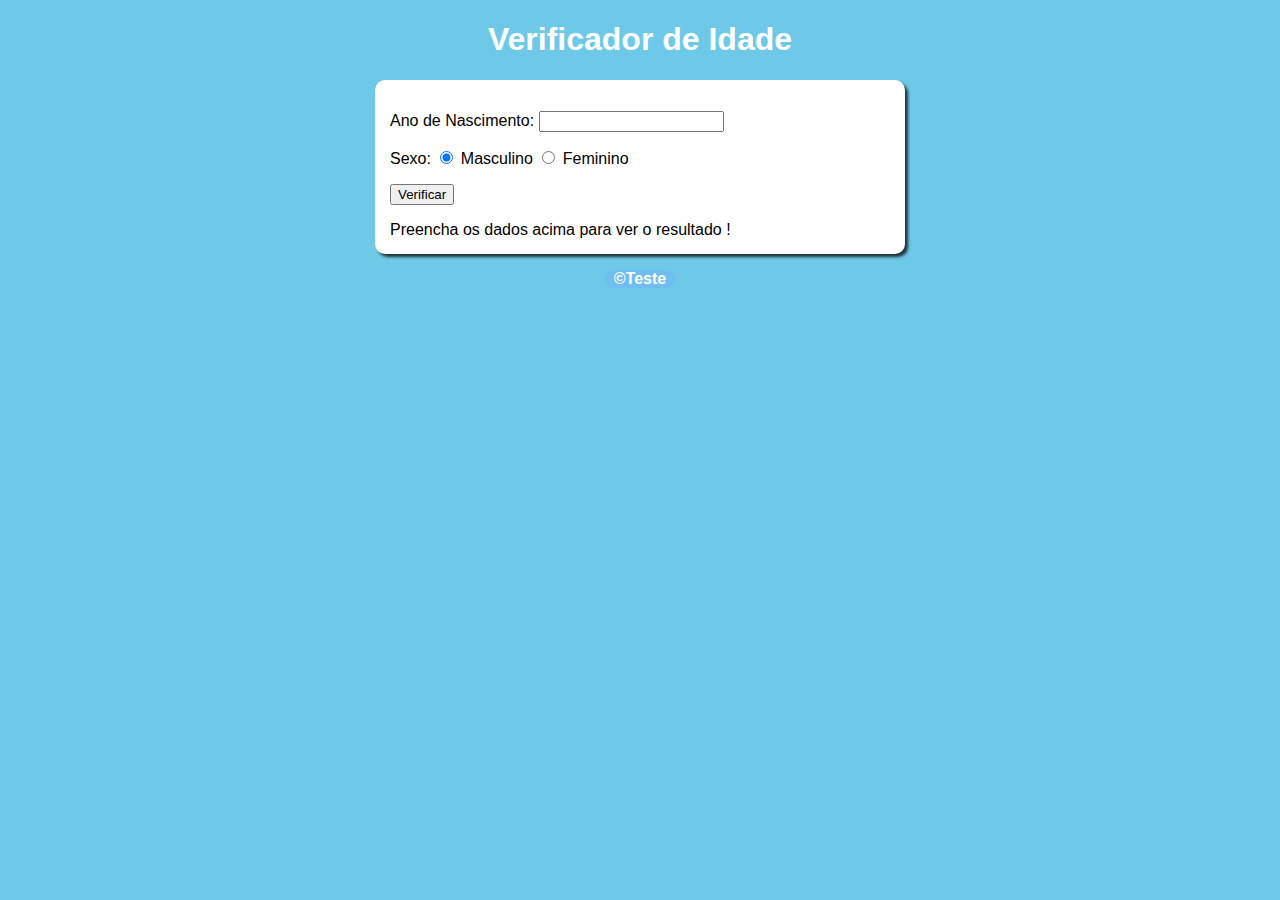
<file: index.html>
<!DOCTYPE html>
<html lang="pt-br">
<head>
    <meta charset="UTF-8">
    <meta name="viewport" content="width=device-width, initial-scale=1.0">
    <title>Verificador de Idade</title>
    <link rel="stylesheet" href="estilos/style.css">
</head>
<body>
    <header>
        <h1>Verificador de Idade</h1>
    </header>
    
    
    <section>
        <div>
            <p id="1">Ano de Nascimento: <input type="number" name="txtano" id="txtano" min="0"> </p>
            <p>Sexo: 
                <input type="radio" name="radsex" id="mas" checked>
                <label for="mas">Masculino</label>
                <input type="radio" name="radsex" id="fem">
                <label for="fem">Feminino</label>
                <p><input type="button" value="Verificar" onclick = "verificar()"></p>
            </p>
        </div>

        <div id="res">
            Preencha os dados acima para ver o resultado !
        </div>

    </section>

    <footer>
        <p><strong>&copy;Teste</strong></p>
    </footer>
    <script src="script.js"></script>
</body>
</html>
</file>
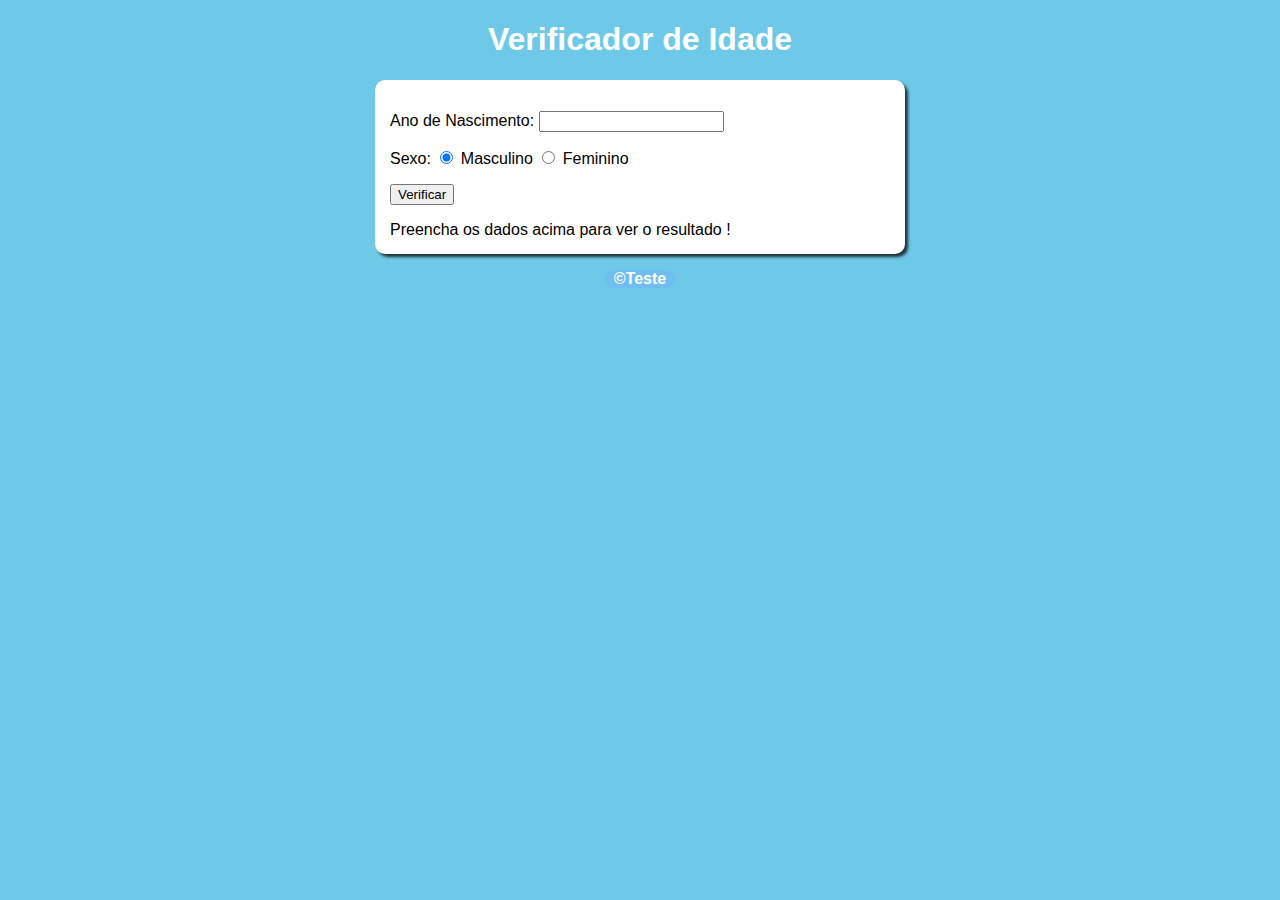
<file: modelo.html>
<!DOCTYPE html>
<html lang="pt-br">
<head>
    <meta charset="UTF-8">
    <meta name="viewport" content="width=device-width, initial-scale=1.0">
    <title>Verificado de Idade</title>
    <link rel="stylesheet" href="estilos/style.css">
</head>
<body>
    <header>
        <h1>Verificador de Idade</h1>
    </header>
    
    
    <section>
        <div>
            <p id="1">Ano de Nascimento: <input type="number" name="txtano" id="txtano" min="0"> </p>
            <p>Sexo: 
                <input type="radio" name="radsex" id="mas" checked>
                <label for="mas">Masculino</label>
                <input type="radio" name="radsex" id="fem">
                <label for="fem">Feminino</label>
                <p><input type="button" value="Verificar" onclick = "verificar()"></p>
            </p>
        </div>

        <div id="res">
            Preencha os dados acima para ver o resultado !
        </div>

    </section>

    <footer>
        <p><strong>&copy;Teste</strong></p>
    </footer>
    <script src="script.js"></script>
</body>
</html>
</file>
<file: estilos/style.css>
@charset "UTF-8";


body {

    background-color: rgb(109, 201, 231);
    font-weight: normal;
    font-size: 1em;
    font-family: Arial, Helvetica, sans-serif;
    margin: 0px;

}

header {
    color: rgb(255, 255, 255);
    text-align: center;
    
}


img {
    width: 300px;
    border-radius: 150px;
    height: 300px;
    margin-top: 10px;
}



section {
    background-color: white;
    border-radius: 10px;
    padding: 15px;
    width: 500px;
    margin: auto;   
    box-shadow: 3px 3px 3px rgba(0, 0, 0, 0.733);
}

section > div {
    color: rgb(0, 0, 0);
}

footer{
    text-align: center;
    color: white;
    background-color: rgba(113, 175, 255, 0.432);
    width: 70px;
    border-radius: 10px;
    margin: auto;
}
</file>
